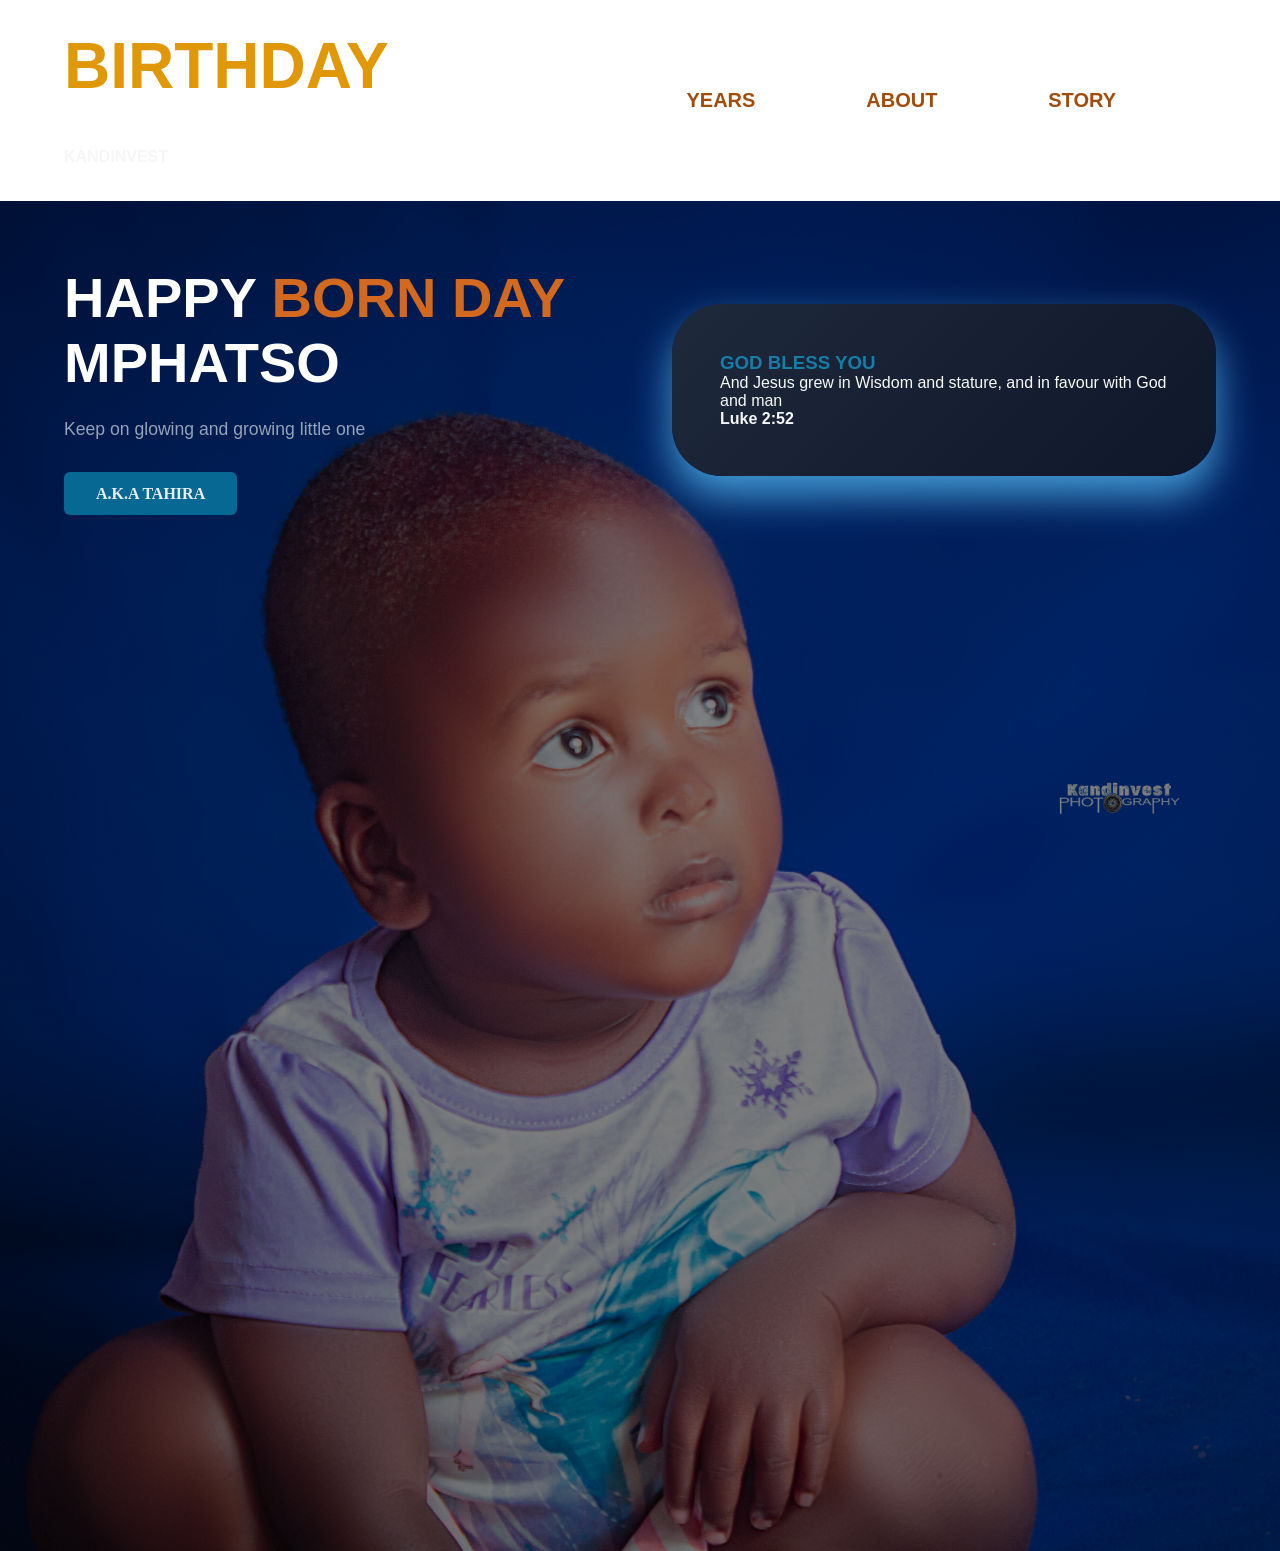
<file: index.html>
<!DOCTYPE html>
<html lang="en">
<head>
    <meta charset="UTF-8">
    <meta name="viewport" content="width=device-width, initial-scale=1.0">
    <title>HAPPY BIRTHDAY MPHATSO</title>
    <link rel="stylesheet" href="mphatso.css">
</head>
<body>
    <header class="navbar">
        <div class="logo">BIRTHDAY <b>KANDINVEST</b></div>
        <nav>
            <a href="years.html">YEARS</a>
            <a href="about.html">ABOUT</a>
            <a href="story.html">STORY</a>
        </nav>
    </header>
    <div class="ground">
    <main class="hero-section">
        <div class="hero-content">
            <h1>HAPPY <span>BORN DAY</span> MPHATSO</h1>
            <p>Keep on glowing and growing little one</p>
            <button class="cta-button">A.K.A TAHIRA</button>
        </div>
        <div class="hero-card">
            <div class="card-inner">
                <h3>GOD BLESS YOU</h3>
                <p>And Jesus grew in Wisdom and stature, and in favour with God and man <br><b>Luke 2:52</b></p>
            </div>
        </div>
    </main>
    </div>
</body>
</html>
</file>
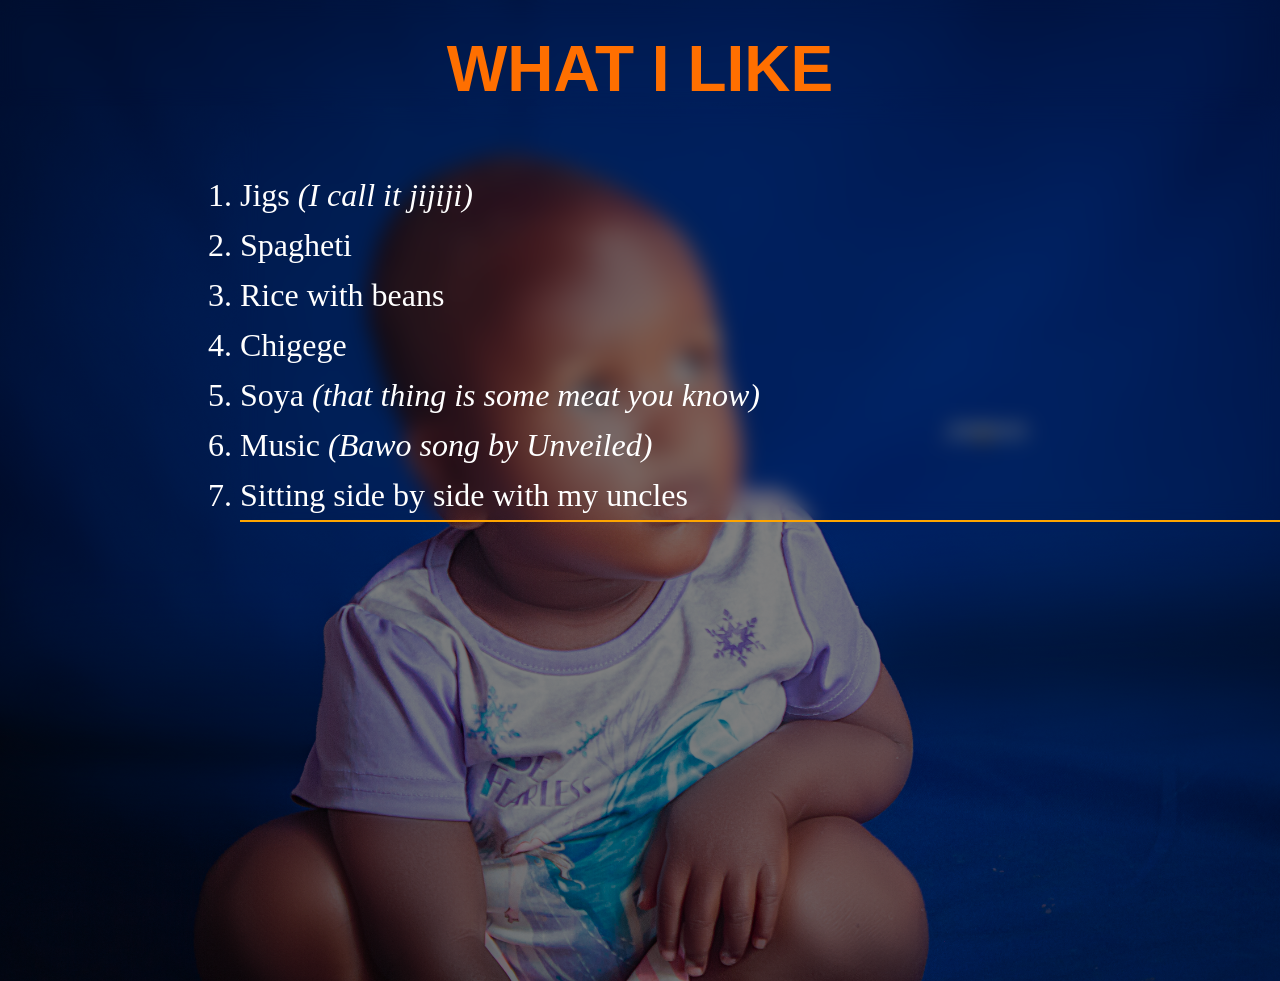
<file: about.html>
<!DOCTYPE html>
<html lang="en">
<head>
    <meta charset="UTF-8">
    <meta name="viewport" content="width=device-width, initial-scale=1.0">
    <title>ABOUT</title>
    <link rel="stylesheet" href="about.css">
</head>
<body>
    <div class="content">
    <h1 id="title">WHAT I LIKE</h1>
    <ol class="likes">
        <li>Jigs <em> (I call it jijiji)</em></li>
         <li>Spagheti</li>
          <li>Rice with beans</li>
           <li>Chigege</li>
            <li>Soya <em>(that thing is some meat you know)</em></li>
             <li>Music <em>(Bawo song by Unveiled)</em></li>
              <li>Sitting side by side with my uncles</li>
    </ul>
    </div>
</body>
</html>
</file>
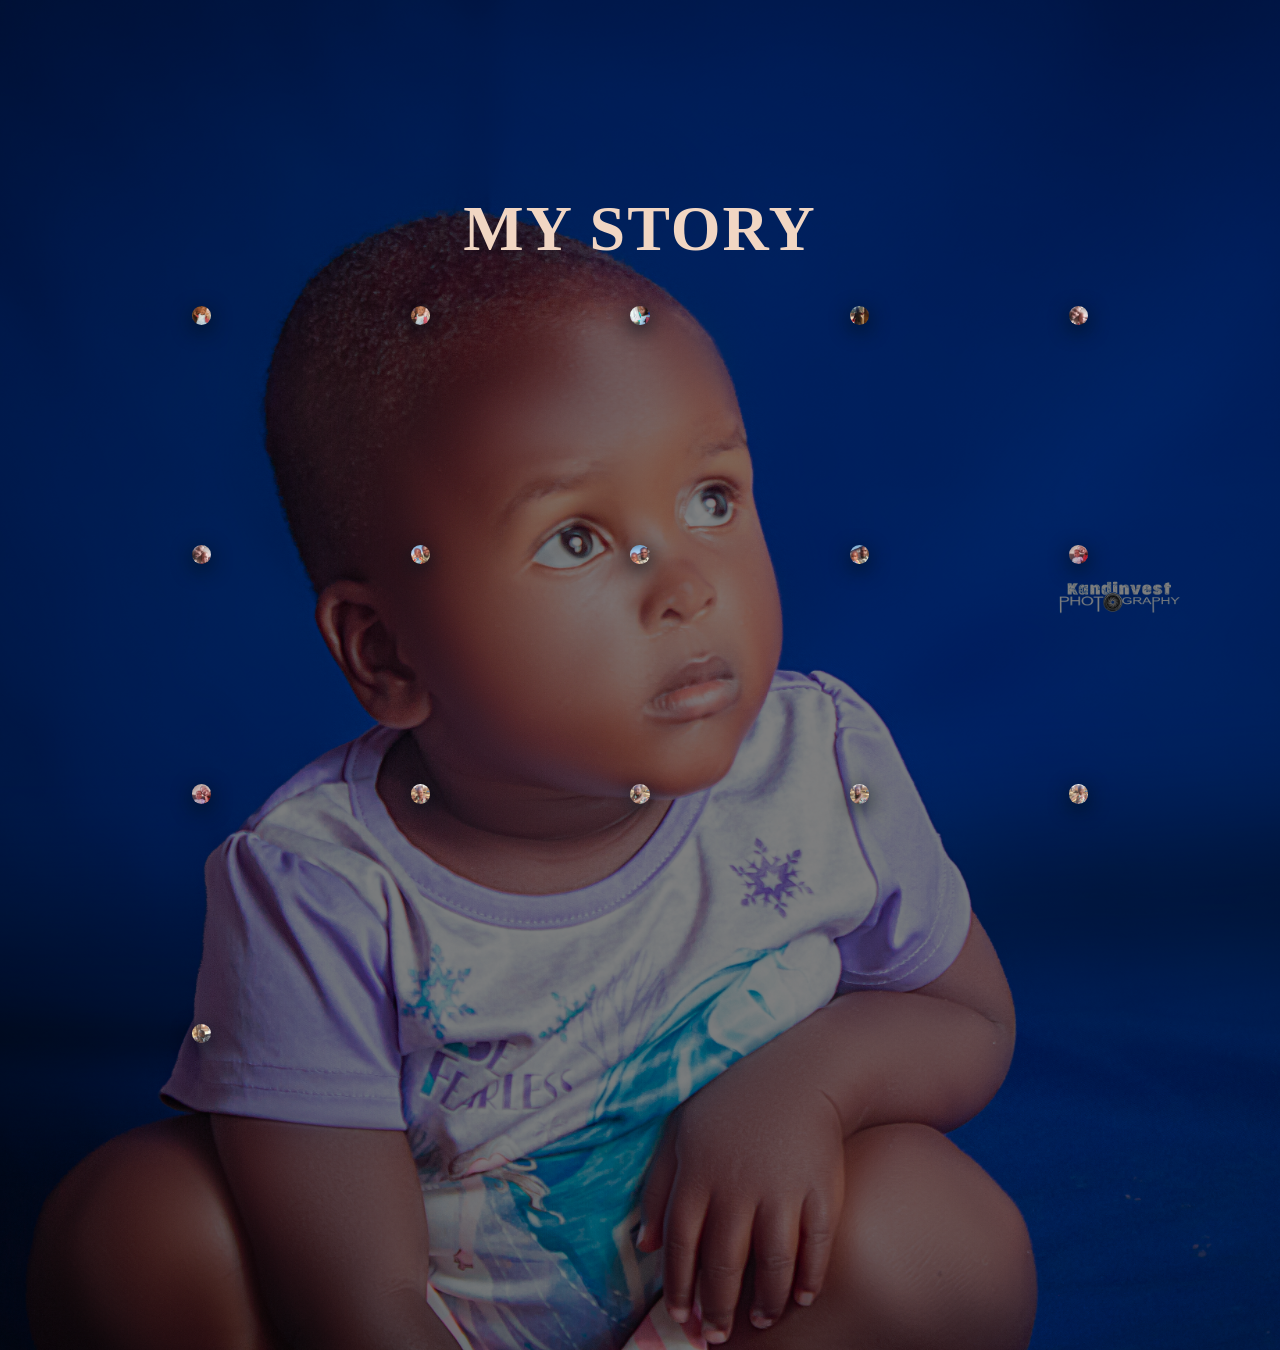
<file: story.html>
<!DOCTYPE html>
<html lang="en">
<head>
    <meta charset="UTF-8">
    <meta name="viewport" content="width=device-width, initial-scale=1.0">
    <title>STORY</title>
    <link rel="stylesheet" href="story.css">
</head>
<body class="backround">

<div class="gallery-container">
         <h1>MY STORY</h1>

    <div class="space-grid">
    <div class="grid-item">
         <img src="MPHATSO/1A.jpg" alt="picture of Mphatso">
    </div>
    <div class="grid-item">
         <img src="MPHATSO/1B.jpg" alt="picture of Mphatso">
    </div>
    <div class="grid-item">
         <img src="MPHATSO/1C.jpg" alt="picture of Mphatso">
    </div>
    <div class="grid-item">
        <img src="MPHATSO/1D.jpg" alt="picture of Mphatso">
    </div>
    <div class="grid-item">
         <img src="MPHATSO/1E.jpg" alt="picture of Mphatso">
    </div>
    <div class="grid-item">
        <img src="MPHATSO/1F.jpg" alt="picture of Mphatso">
    </div>
    <div class="grid-item">
        <img src="MPHATSO/1G.jpg" alt="picture of Mphatso">
    </div>
    <div class="grid-item">
         <img src="MPHATSO/1H.jpg" alt="picture of Mphatso">
    </div>
    <div class="grid-item">
          <img src="MPHATSO/1I.jpg" alt="picture of Mphatso">
    </div>
    <div class="grid-item">
         <img src="MPHATSO/1J.jpg" alt="picture of Mphatso">
    </div>
    <div class="grid-item">
        <img src="MPHATSO/1K.jpg" alt="picture of Mphatso">
    </div>
    <div class="grid-item">
         <img src="MPHATSO/1L.jpg" alt="picture of Mphatso">
    </div>
    <div class="grid-item">
         <img src="MPHATSO/1M.jpg" alt="picture of Mphatso">
    </div>
    <div class="grid-item">
        <img src="MPHATSO/1N.jpg" alt="picture of Mphatso">
    </div>
    <div class="grid-item">
        <img src="MPHATSO/1O.jpg" alt="picture of Mphatso">
    </div>
    <div class="grid-item">
         <img src="MPHATSO/1P.jpg" alt="picture of Mphatso">
    </div>
    </div>
 </div>
</body>
</html>
</file>
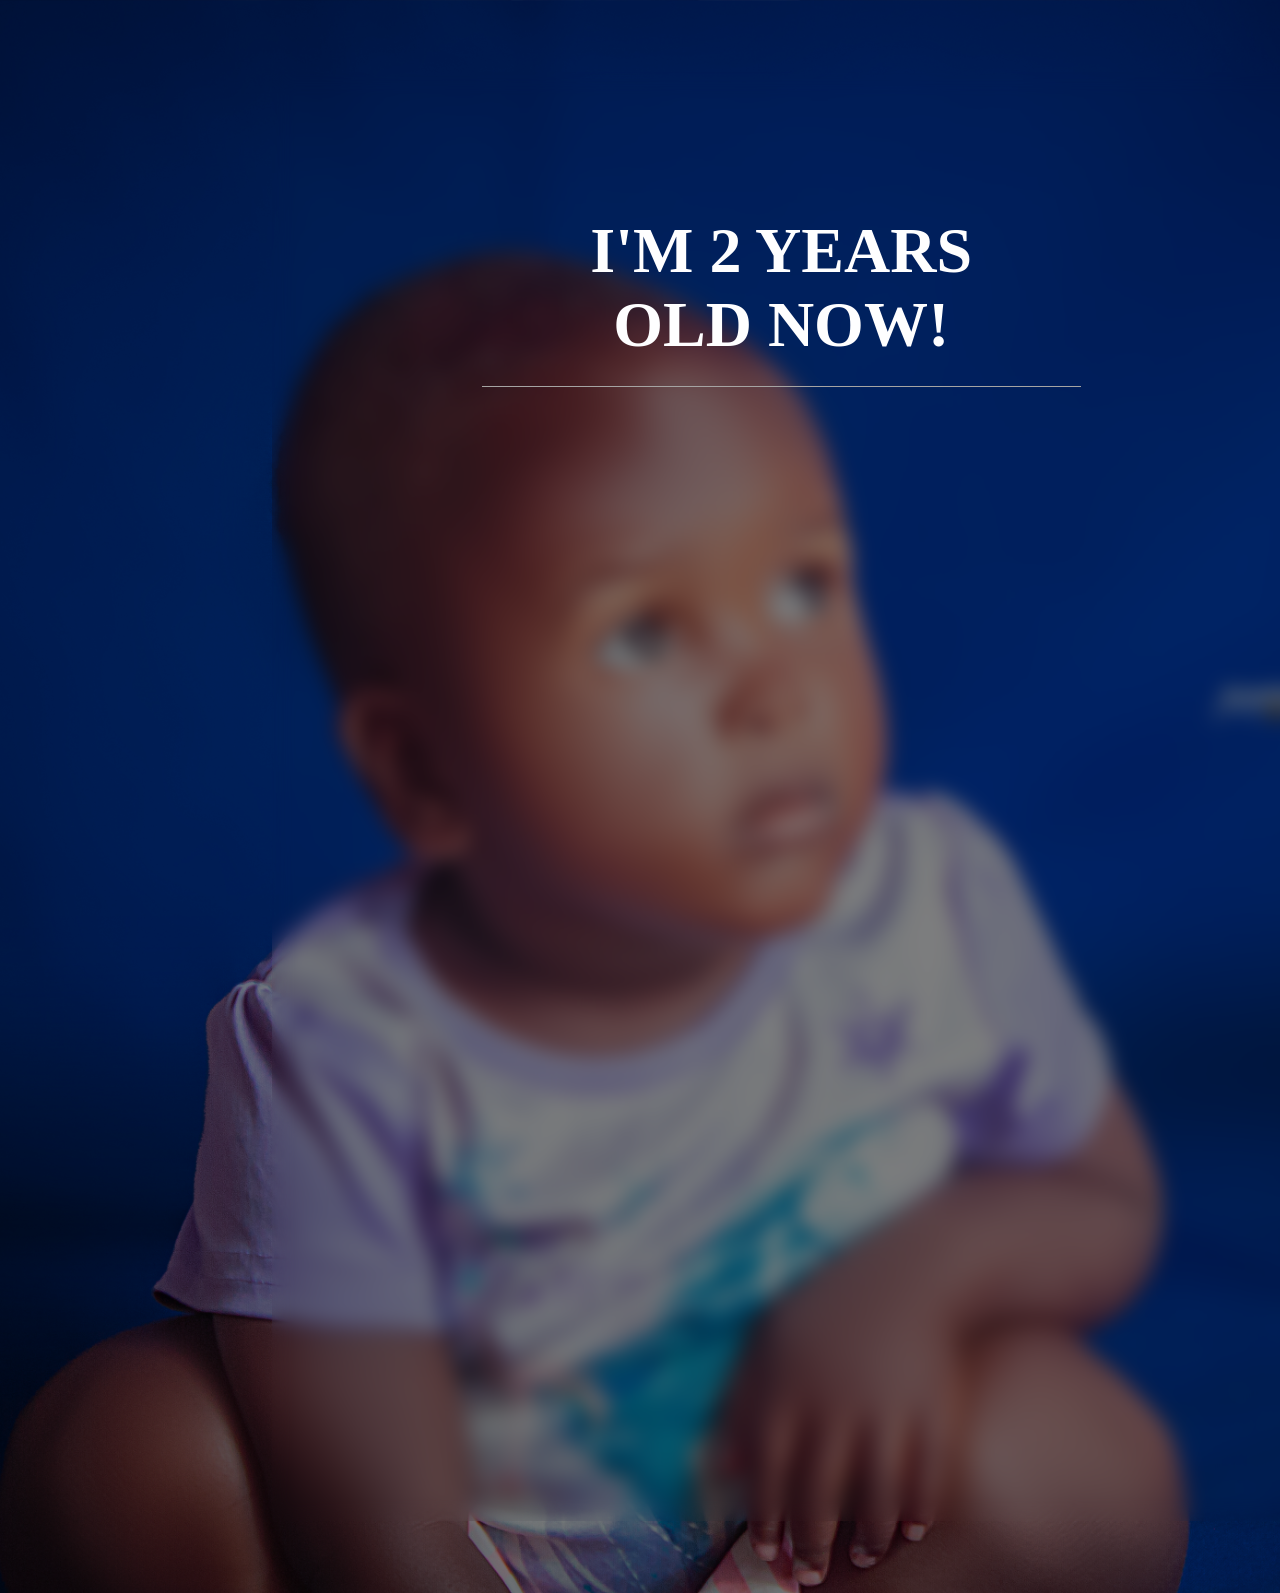
<file: years.html>
<!DOCTYPE html>
<html lang="en">
<head>
    <meta charset="UTF-8">
    <meta name="viewport" content="width=device-width, initial-scale=1.0">
    <title>YEARS</title>
    <link rel="stylesheet" href="years.css">
</head>
<body class="back">
    <h1>I'M 2 YEARS OLD NOW!</h1>
</body>
</html>
</file>
<file: mphatso.css>
*{
    margin: 0;
    padding: 0;
    box-sizing: border-box;
    font-family: 'Segoe UI', Tahoma, Geneva, Verdana, sans-serif;
}
.ground{
    background: linear-gradient(to top, rgba(0,0,0,0.5)100%, rgba(9, 17, 84, 0.865)20%), url(p2.jpg);
    background-position: center;
    background-size: cover;
    height: 150vh;
    width: 100%;
}
p{
    font-family: arial;
}
body{
    color: #f8fafc;
    line-height: 0,4;
}
.navbar{
    display: flex;
    justify-content: space-between;
    align-items: center;
    padding: 1.5rem 5%;
    position: sticky;
    top: 0;
    backdrop-filter: blur(20px);

}
.logo{
    font-size: 4rem;
    padding-top: 0.3rem;
    font-family: arial;
    font-weight:bolder;
    color: #e09808;
    border: none;
    border-radius: 9px;
    width: 180px;
}
span{
    color: #0f172a;
}
b{
    color: rgb(246, 246, 249);
    font-size: 16px;
    border: none;
    
    border-radius: 2px;
    border-right-width: 30px #a24c0a;
    
}
.navbar nav a{
    color: #a24c0a;
    text-decoration: none;
    margin-left: 0.4rem;
    transition: color 0.3s ease;
    padding-right: 100px;
    font-size: 20px;
    font-weight: 800;
    font-family: arial;
}
.navbar nav a:hover{
    color: #110b07;
}
.navbar nav a:active{
    color: #d48e02;
}
.hero-section{
    display: grid;
    grid-template-columns: 1fr 1fr;
    align-items: center;
    padding: 5% 5%;
    min-height: calc(100vh-80px);
    gap: 4rem;
}
.hero-content h1{
    font-size: 3.5rem;
    font-weight: 800;
    margin-bottom: 1.5rem;
    color: #ffffff;

}
.hero-content p{
    font-size: 1.1rem;
    color: #94a3b8;
    margin-bottom: 2rem;
}
.cta-button{
    background-color: #076993;
    color: #eaedf4;
    border: none;
    font-family: montserrat;
    padding: 0.8rem 2rem;
    font-size: 1rem;
    font-weight: 600;
    border-radius: 6px;
    cursor: pointer;
    transition: background-color 0.3s ease;
}
.cta-button:hover{
    background-color: #e99c0e;
}
.hero-card{
    background: linear-gradient(135deg, #1e293b 0%, #0f172a 100%);
    padding: 3rem;
    box-shadow: 0 20px 40px rgba(82, 185, 245, 0.804);
    border-radius: 50px;
}
.card-inner h3{
    color: #167da9;
    margin-bottom: rem;
    font-family: arial;
}
@media (max-width: 768px){ 
    .hero-content h1{
        font-size: 2.5rem;
    }
}
span{
    color: chocolate;
}
.img{
    border-image-width: ;

}
</file>
<file: about.css>
*{
    margin: 0;
    padding: 0%;
    backdrop-filter: blur(10px);
}
.content{
    background: linear-gradient(to top, rgba(0,0,0,0.5)100%, rgba(9, 17, 84, 0.865)20%), url(p2.jpg); 
    width: 100%;
    height: 109vh;
    background-position: center;
    background-size: cover;

}
#title{
    font-family: arial;
    color: rgb(255, 111, 0);
   text-align: center;
    font-size: 4rem;
    padding-top: 2rem;
    font-weight: 800;
    justify-content: space-between;
}
.likes{
    color: white;
    font-family: montserrat;
    margin-left: 15rem;
    justify-content: space-between;
    padding-top: 4rem;
    font-size: 2rem;
    border-bottom: 2px inset orange;
    line-height: 50px;
}
ul{
    padding-right: 10rem;

}
</file>
<file: story.css>
*{
    box-sizing: border-box;
    margin: 0;
    padding: 0;

}
body{
    padding: 15%;
    font-family: arial;
    color: white;
    background: linear-gradient(to top, rgba(0,0,0,0.5)100%, rgba(9, 17, 84, 0.865)20%), url(p2.jpg);
    background-position: center;
    background-size: cover;
    height: 150vh;
    width: 100%;
}
.gallery-container{
    max-width: 1500px;
    margin: 0 auto;
    text-align: center;
}
h1{
    margin-bottom: 40px;
    letter-spacing: 2px;
    font-size: 4rem;
    color: rgb(241, 214, 195);
    font-family: montserrat;
}
.space-grid{
    display: grid;
    grid-template-columns: repeat(5, 1fr);
    gap: 200px;
}
.grid-item{
    position: relative;
    overflow:hidden;
    border-radius: 15px;
    aspect-ratio: 1/1;
    box-shadow: 0 5px 20px rgba(2, 16, 26, 0.941);
    transition: transform 0.3s ease-in-out;
    cursor: pointer;
    margin-bottom: 20px;
    
}
.grid-item:hover{
    transform: scale(5);
    filter: blur(-2px);
}
.grid-item img{
    width: 100%;
    height: 100%;
    object-fit: cover;
    display: block;
   
}
@media (max-width: 768px){
    .spac-grid{
        grid-template-columns: 1fr;
    }
}
</file>
<file: years.css>
*{
    margin-left: 10rem;
    padding: 5%;
}

body{
    text-align: center;
    margin-left: 3rem;

}
h1{
    color: rgb(254, 254, 255);
    font-family: roboto;
    font-size: 4em;
    border-bottom: 1px outset #f9f8f6;
    border-width: 0.1rem;
    width: 500px;
    padding-bottom: 1.5rem;

}
.back{
    background: linear-gradient(to top, rgba(0,0,0,0.5)50%, rgb(0,0,0,0.5)50%), url(p2.jpg);
    background-position: center;
    background-size: cover;
    height: 150vh;
    width: 100%;
    backdrop-filter: blur(10px);
    
}
}
</file>
